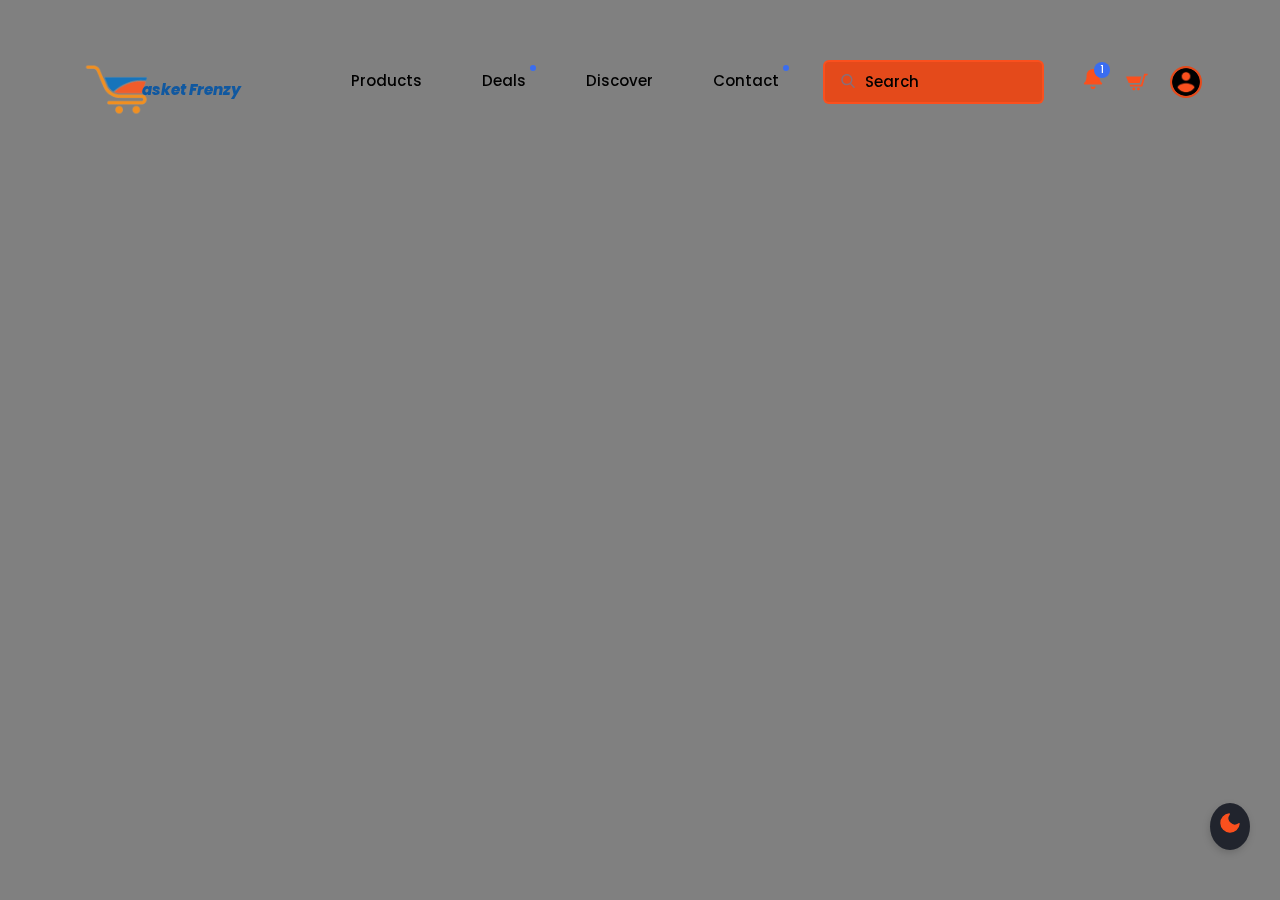
<file: index.html>
<!DOCTYPE html>
<html lang="en">
<head>
    <meta charset="UTF-8">
    <meta http-equiv="X-UA-Compatible" content="IE=edge">
    <meta name="viewport" content="width=device-width, initial-scale=1.0">
    <title>Basket Frenzy</title>
    <link rel="stylesheet" href="css/style.css">
    <!-- <link href="css/bootstrap.min.css" rel="stylesheet">

    <script src="js/bootstrap.bundle.js"></script> -->
   
</head>
<body>
    <header>
    </div>
    <div class="dark-light" >
        <svg viewBox="0 0 24 24" stroke="currentColor" stroke-width="1.5" fill="none" stroke-linecap="round" stroke-linejoin="round">
         <path d="M21 12.79A9 9 0 1111.21 3 7 7 0 0021 12.79z" /></svg>
       </div>
    <div class="app">
     <div class="header">
      <!-- <div class="menu-circle"></div> -->
      <div class="basketlogodiv">
      <img class="basketlogo" src="/logo.png" alt="Logo">
      <p>asket Frenzy</p>
    </div>
      <div class="header-menu">
       <a class="menu-link" href="products.html">Products</a>
       <a class="menu-link notify" href="#">Deals</a>
       <a class="menu-link" href="#">Discover</a>
       <a class="menu-link notify" href="#">Contact</a>
      </div>
      <div class="search-bar">
       <input type="text" placeholder="Search">
      </div>
      <div class="header-profile">
       <div class="notification">
        <span class="notification-number">1</span>
        <svg viewBox="0 0 24 24" fill="currentColor" stroke="currentColor" stroke-width="2" stroke-linecap="round" stroke-linejoin="round" class="feather feather-bell">
         <path d="M18 8A6 6 0 006 8c0 7-3 9-3 9h18s-3-2-3-9M13.73 21a2 2 0 01-3.46 0" />
        </svg>
       </div>
       <!-- <svg viewBox="0 0 512 512" fill="currentColor">
        <path d="M448.773 235.551A135.893 135.893 0 00451 211c0-74.443-60.557-135-135-135-47.52 0-91.567 25.313-115.766 65.537-32.666-10.59-66.182-6.049-93.794 12.979-27.612 19.013-44.092 49.116-45.425 82.031C24.716 253.788 0 290.497 0 331c0 7.031 1.703 13.887 3.006 20.537l.015.015C12.719 400.492 56.034 436 106 436h300c57.891 0 106-47.109 106-105 0-40.942-25.053-77.798-63.227-95.449z" />
       </svg> -->
       <svg xmlns="http://www.w3.org/2000/svg" fill="currentColor"  width="22" height="24" viewBox="0 0 24 24"><path 
        d="M10 19.5c0 .829-.672 1.5-1.5 1.5s-1.5-.671-1.5-1.5c0-.828.672-1.5 1.5-1.5s1.5.672 1.5 1.5zm3.5-1.5c-.828 0-1.5.671-1.5 1.5s.672 1.5 1.5 1.5 1.5-.671 1.5-1.5c0-.828-.672-1.5-1.5-1.5zm1.336-5l1.977-7h-16.813l2.938 7h11.898zm4.969-10l-3.432 12h-12.597l.839 2h13.239l3.474-12h1.929l.743-2h-4.195z"/>
    </svg>
       <img class="profile-img" src="/account.png" alt="Account">
      </div>
     </div>
    </header>

    <!-- Banner-->
    <!-- <div class="banner">
        <img class="banner-image" src="/logo.png" alt="Banner Image">
        <div class="banner-text">
          <h1 class="banner-title">Welcome Frenzy </h1>
          <p class="banner-subtitle">Shop at discount</p>
        </div>
      </div> -->

      <!--Rest of Body section -->
      
    
        
</body>
</html>
</file>
<file: css/style.css>
@import url("https://fonts.googleapis.com/css2?family=Poppins:wght@200;300;400;500;600;700&display=swap");
 * {
	 outline: none;
	 box-sizing: border-box;
     margin: 0;
}
/* ::-webkit-scrollbar {
    display: none;
} */
 :root {
	 --theme-bg-color: rgba(0, 0, 0, );
	 --border-color: rgba(0, 0, 0, );
	 --theme-color: #f9fafb;
	 --inactive-color: #000;
	 --body-font: "Poppins", sans-serif;
	 --hover-menu-bg: rgba(0, 0, 0, );
	 --content-title-color: #999ba5;
	 --content-bg: #000;
	 --button-inactive: #000;
	 --dropdown-bg: #21242d;
	 --dropdown-hover: #000;
	 --popup-bg: #000;
	 --search-bg: #14162b;
	 --overlay-bg: rgba(36, 39, 59, 0.3);
	 --scrollbar-bg: #000;
}
.light-mode {
    --theme-bg-color: #000;
    --theme-color: #3c3a3a;
    --inactive-color: #333;
    --button-inactive: #3c3a3a;
    --search-bg: #000;
    --dropdown-bg: #f7f7f7;
    --overlay-bg: #000;
    --dropdown-hover: #000;
    --border-color: #000;
    --popup-bg: #000;
    --hover-menu-bg: rgba(0, 0, 0, );
    --scrollbar-bg: #000;
    --content-title-color: --theme-color;
}
html {
    box-sizing: border-box;
    -webkit-font-smoothing: antialiased;
}
body {
    font-family: var(--body-font);
    background-color: gray;
    background-size: cover;
    background-position: center;
    display: flex;
    justify-content: center;
    align-items: center;
    flex-direction: column;
    padding: 2em;
    width: 100%;
    height: 100vh;
}
@media screen and (max-width: 480px) {
    body {
        padding: 0.8em;
   }
}

img {
    max-width: 100%;
}
.dark-light {
    position: fixed;
    bottom: 50px;
    right: 30px;
    background-color: var(--dropdown-bg);
    box-shadow: -1px 3px 8px -1px rgba(0, 0, 0, 0.2);
    padding: 8px;
    border-radius: 50%;
    z-index: 3;
    cursor: pointer;
}
.dark-light svg {
    width: 24px;
    flex-shrink: 0;
    fill: rgb(250, 80, 30);
    stroke: rgb(250, 80, 30);
    transition: 0.5s;
}
.light-mode .dark-light svg {
    fill: transparent;
    stroke: var(--theme-color);
}
.light-mode .profile-img {
    border: 2px solid var(--theme-bg-color);
}
.light-mode .content-section ul {
    background-color: var(--theme-bg-color);
}
.light-mode .pop-up__title {
    border-color: var(--theme-color);
}
.light-mode .dropdown.is-active ul {
    background-color: #000;
}
body.light-mode:before, body.light-mode .video-bg:before {
    content: "";
    position: absolute;
    left: 0;
    top: 0;
    width: 100%;
    height: 100vh;
    background: linear-gradient(180deg, rgba(255, 255, 255, 0.72) 0%, #000 100%);
    backdrop-filter: saturate(3);
}
.app {
    background-color: var(--theme-bg-color);
    max-width: 1250px;
    max-height: 860px;
    height: 100vh;
    display: flex;
    flex-direction: column;
    overflow: hidden;
    position: relative;
    width: 100%;
    border-radius: 14px;
    backdrop-filter: blur(20px);
    -webkit-backdrop-filter: blur(20px);
    font-size: 15px;
    font-weight: 500;
}
.header {
    display: flex;
    align-items: center;
    flex-shrink: 0;
    width: 100%;
    border-bottom: 1px solid var(--border-color);
    padding: 0 30px;
    white-space: nowrap;
}
@media screen and (max-width: 480px) {
    .header {
        padding: 0 16px;
   }
}
.header-menu {
    display: flex;
    align-items: center;
}
.header-menu a {
    padding: 20px 30px;
    text-decoration: none;
    color: var(--inactive-color);
    border-bottom: 2px solid transparent;
    transition: 0.3s;
}
@media screen and (max-width: 610px) {
    .header-menu a:not(.main-header-link) {
        display: none;
   }
}
.header-menu a.is-active, .header-menu a:hover {
    color: var(--theme-color);
    border-bottom: 2px solid var(--theme-color);
}
.notify {
    position: relative;
}
.notify:before {
    content: "";
    position: absolute;
    background-color: #3a6df0;
    width: 6px;
    height: 6px;
    border-radius: 50%;
    right: 20px;
    top: 16px;
}
@media screen and (max-width: 1055px) {
    .notify {
        display: none;
   }
}

.basketlogodiv{
    margin-top: 15px;
    display: flex;
    margin-right: 150px;
    display: flex;
    align-items: center;
    font-weight: 800;
    color: white;
    font-style: italic;
    cursor: pointer;
    
    
}
.basketlogodiv p {
    margin-left: -29px;
    color: #1058a0 ;
}
.basketlogo img{
    width: 150px;
    height: 150px;

}

.search-bar {
    height: 40px;
    display: flex;
    width: 100%;
    max-width: 400px;
    padding-left: 16px;
    border-radius: 4px;
}
.search-bar input {
    width: 100%;
    height: 100%;
    border: none;
    background-color: rgb(228, 74, 27);
    border-radius: 4px;
    font-family: var(--body-font);
    font-size: 15px;
    font-weight: 500;
    padding: 0 20px 0 40px;
    box-shadow: 0 0 0 2px  rgb(250, 80, 30);
    background-image: url("data:image/svg+xml;charset=UTF-8,%3csvg xmlns='http://www.w3.org/2000/svg' viewBox='0 0 56.966 56.966' fill='%23717790c7'%3e%3cpath d='M55.146 51.887L41.588 37.786A22.926 22.926 0 0046.984 23c0-12.682-10.318-23-23-23s-23 10.318-23 23 10.318 23 23 23c4.761 0 9.298-1.436 13.177-4.162l13.661 14.208c.571.593 1.339.92 2.162.92.779 0 1.518-.297 2.079-.837a3.004 3.004 0 00.083-4.242zM23.984 6c9.374 0 17 7.626 17 17s-7.626 17-17 17-17-7.626-17-17 7.626-17 17-17z'/%3e%3c/svg%3e");
    background-size: 14px;
    background-repeat: no-repeat;
    background-position: 16px 48%;
    color: var(--theme-color);
}
.search-bar input::placeholder {
    font-family: var(--body-font);
    color: var(--inactive-color);
    font-size: 15px;
    font-weight: 500;
}
.header-profile {
    display: flex;
    align-items: center;
    padding: 0 16px 0 40px;
    margin-left: auto;
    flex-shrink: 0;
}
.header-profile svg {
    width: 22px;
    color:  rgb(250, 80, 30);
    flex-shrink: 0;
    cursor: pointer;
    
}
.notification {
    position: relative;
}
.notification-number {
    position: absolute;
    background-color: #3a6df0;
    width: 16px;
    height: 16px;
    border-radius: 50%;
    font-size: 10px;
    display: flex;
    align-items: center;
    justify-content: center;
    color: #fff;
    right: -6px;
    top: -6px;
}
.notification + svg {
    margin-left: 22px;
}
@media screen and (max-width: 945px) {
    .notification + svg {
        display: none;
   }
}
.profile-img {
    width: 32px;
    height: 32px;
    border-radius: 50%;
    object-fit: cover;
    border: 2px solid  rgb(228, 74, 27);
    margin-left: 22px;
    cursor: pointer;
    background-color: rgb(250, 80, 30);
}
.wide .header-menu, .wide .header-profile {
    display: none;
}
.wide .search-bar {
    max-width: 600px;
    margin: auto;
    transition: 0.4s;
    box-shadow: 0 0 0 1px  rgb(228, 74, 27);
    padding-left: 0;
}
.wide .menu-circle {
    margin-right: 0;
}

/* Banner */

/* .banner {
    display: flex;
    align-items: center;
    background-color: #0a4b8b;
    color: #fff;
    height: 300px;
    width: 1000px;
    position: absolute;
    border-radius: 20px;
    margin-top: -70px;
  }
  
  .banner-image {
    width: 50%;
    height: 100%;
    object-fit: cover;
  }
  
  .banner-text {
    width: 50%;
    text-align: center;
    padding: 50px;
  }
  
  .banner-title {
    font-size: 36px;
    margin-bottom: 20px;
  }
  
  .banner-subtitle {
    font-size: 24px;
    margin-bottom: 20px;
    font-weight: 300;
  }
 .main-body{
    display: flex;
    position: absolute;
    height: 10px;
    width: 200px ;
    margin-right: 200px;

 } 

 .left-side{
    display: flex;
 }
.right-right{
    display: flex;
} */

/* main */
</file>
